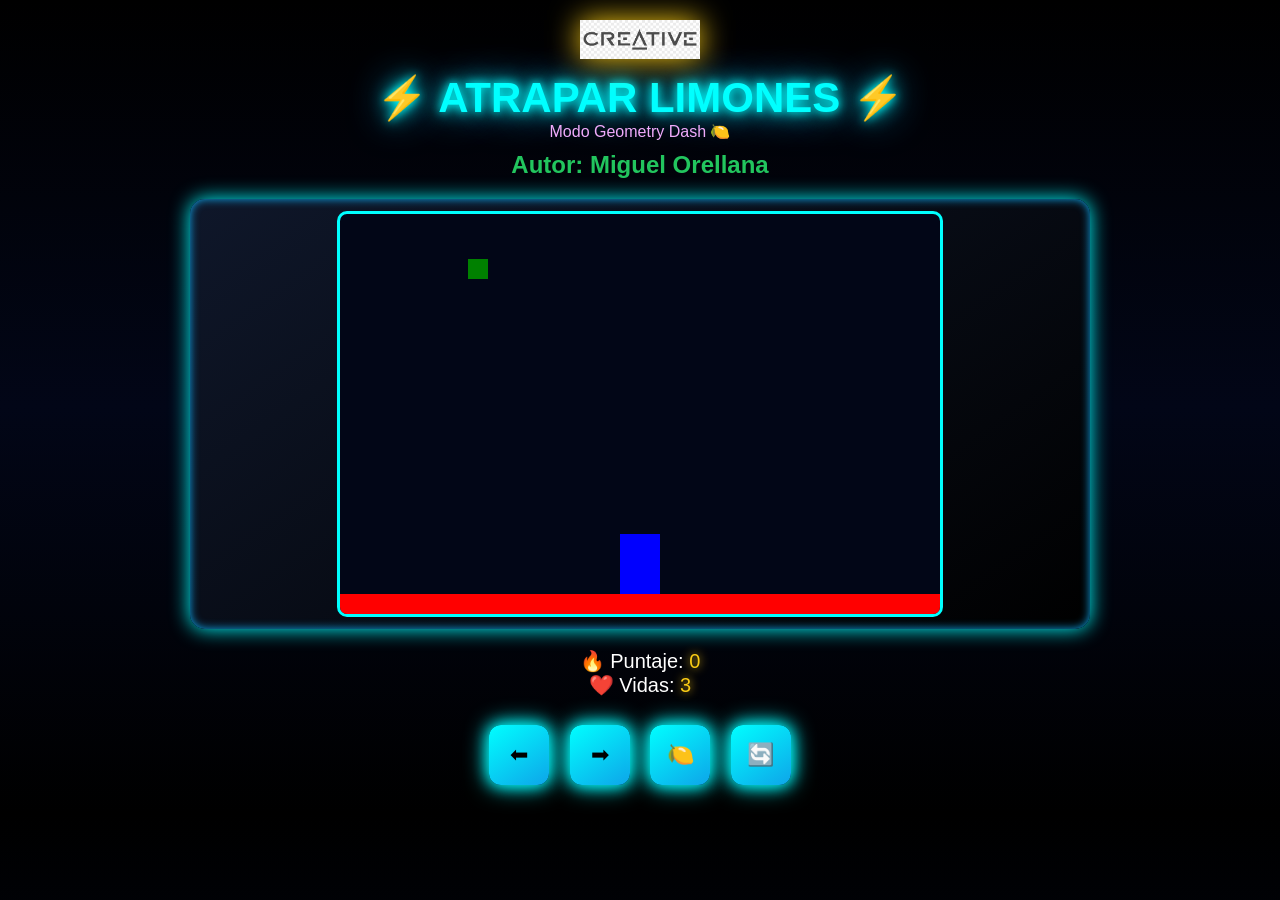
<file: index.html>
<!DOCTYPE html>
<html>
<head>
  <title>Caza Estrellas</title>
  <link rel="stylesheet" href="limones.css"/>
  <script src="utlis.js"></script>
</head>

<body onload="iniciar();">

  <!-- IMAGEN ARRIBA -->
  <div class="header-img">
    <img src="logo.png" alt="limon">
  </div>

  <div class="contenedor">
    
    <h1 class="titulo">⚡ ATRAPAR LIMONES ⚡</h1>
    <p class="subtitulo">Modo Geometry Dash 🍋</p>
    <h2 class="autor">Autor: Miguel Orellana</h2>

    <div class="marco-canvas">
      <canvas id="areaJuego" width="600" height="400"></canvas>
    </div>

    <div class="panel">
      <p>🔥 Puntaje: <span id="txtPuntaje">0</span></p>
      <p>❤️ Vidas: <span id="txtVidas">3</span></p>
    </div>

    <div class="botones">
      <button onclick="moverIzquierda();">⬅</button>
      <button onclick="moverDerecha();">➡</button>
      <button onclick="bajarLimon();">🍋</button>
      <button onclick="reiniciar();">🔄</button>
    </div>

  </div>

  <script src="limones.js"></script>
</body>
</html>
</file>
<file: limones.css>
/* RESET */
* {
  margin: 0;
  padding: 0;
  box-sizing: border-box;
  font-family: 'Arial Black', sans-serif;
}

/* FONDO */
body {
  background: linear-gradient(180deg, #000000, #020617, #000000);
  color: white;
  text-align: center;
  padding: 20px;
}

/* CONTENEDOR */
.contenedor {
  max-width: 900px;
  margin: auto;
}

/* TITULO NEON */
.titulo {
  font-size: 42px;
  color: #00ffff;
  text-shadow: 
    0 0 10px #00ffff,
    0 0 20px #00ffff,
    0 0 40px #0ea5e9;
}

/* SUB */
.subtitulo {
  color: #f0abfc;
  margin-bottom: 10px;
}

.autor {
  color: #22c55e;
  margin-bottom: 20px;
}

/* CANVAS MARCO */
.marco-canvas {
  padding: 12px;
  border-radius: 15px;
  background: linear-gradient(145deg, #0f172a, #000);
  box-shadow:
    0 0 20px #00ffff,
    inset 0 0 10px #0ea5e9;
}

/* CANVAS */
canvas {
  background: #020617;
  border: 3px solid #00ffff;
  border-radius: 10px;
  display: block;
  margin: auto;
}

/* PANEL */
.panel {
  margin: 20px 0;
  font-size: 20px;
}

.panel span {
  color: #facc15;
  text-shadow: 0 0 10px #facc15;
}

/* BOTONES */
.botones {
  margin-top: 20px;
}

/* BOTONES GEOMETRY DASH */
.botones button {
  margin: 8px;
  width: 60px;
  height: 60px;
  font-size: 22px;
  border-radius: 12px;
  border: none;
  cursor: pointer;

  background: linear-gradient(145deg, #00ffff, #0ea5e9);
  color: black;

  box-shadow:
    0 0 15px #00ffff,
    0 0 25px #00ffff;

  transition: 0.2s;
}

/* HOVER */
.botones button:hover {
  transform: scale(1.15);
  box-shadow:
    0 0 25px #00ffff,
    0 0 40px #38bdf8;
}

/* CLICK */
.botones button:active {
  transform: scale(0.9);
}

/* EFECTO PARPADEO */
@keyframes glow {
  0% { box-shadow: 0 0 10px #00ffff; }
  50% { box-shadow: 0 0 25px #00ffff; }
  100% { box-shadow: 0 0 10px #00ffff; }
}

.marco-canvas {
  animation: glow 2s infinite;
}
/* IMAGEN ARRIBA */
.header-img {
  text-align: center;
  margin-bottom: 10px;
}

.header-img img {
  width: 120px;
  filter: drop-shadow(0 0 15px #facc15);
  transition: 0.3s;
}

/* EFECTO HOVER */
.header-img img:hover {
  transform: scale(1.2) rotate(-10deg);
  filter: drop-shadow(0 0 25px #facc15);
}
</file>
